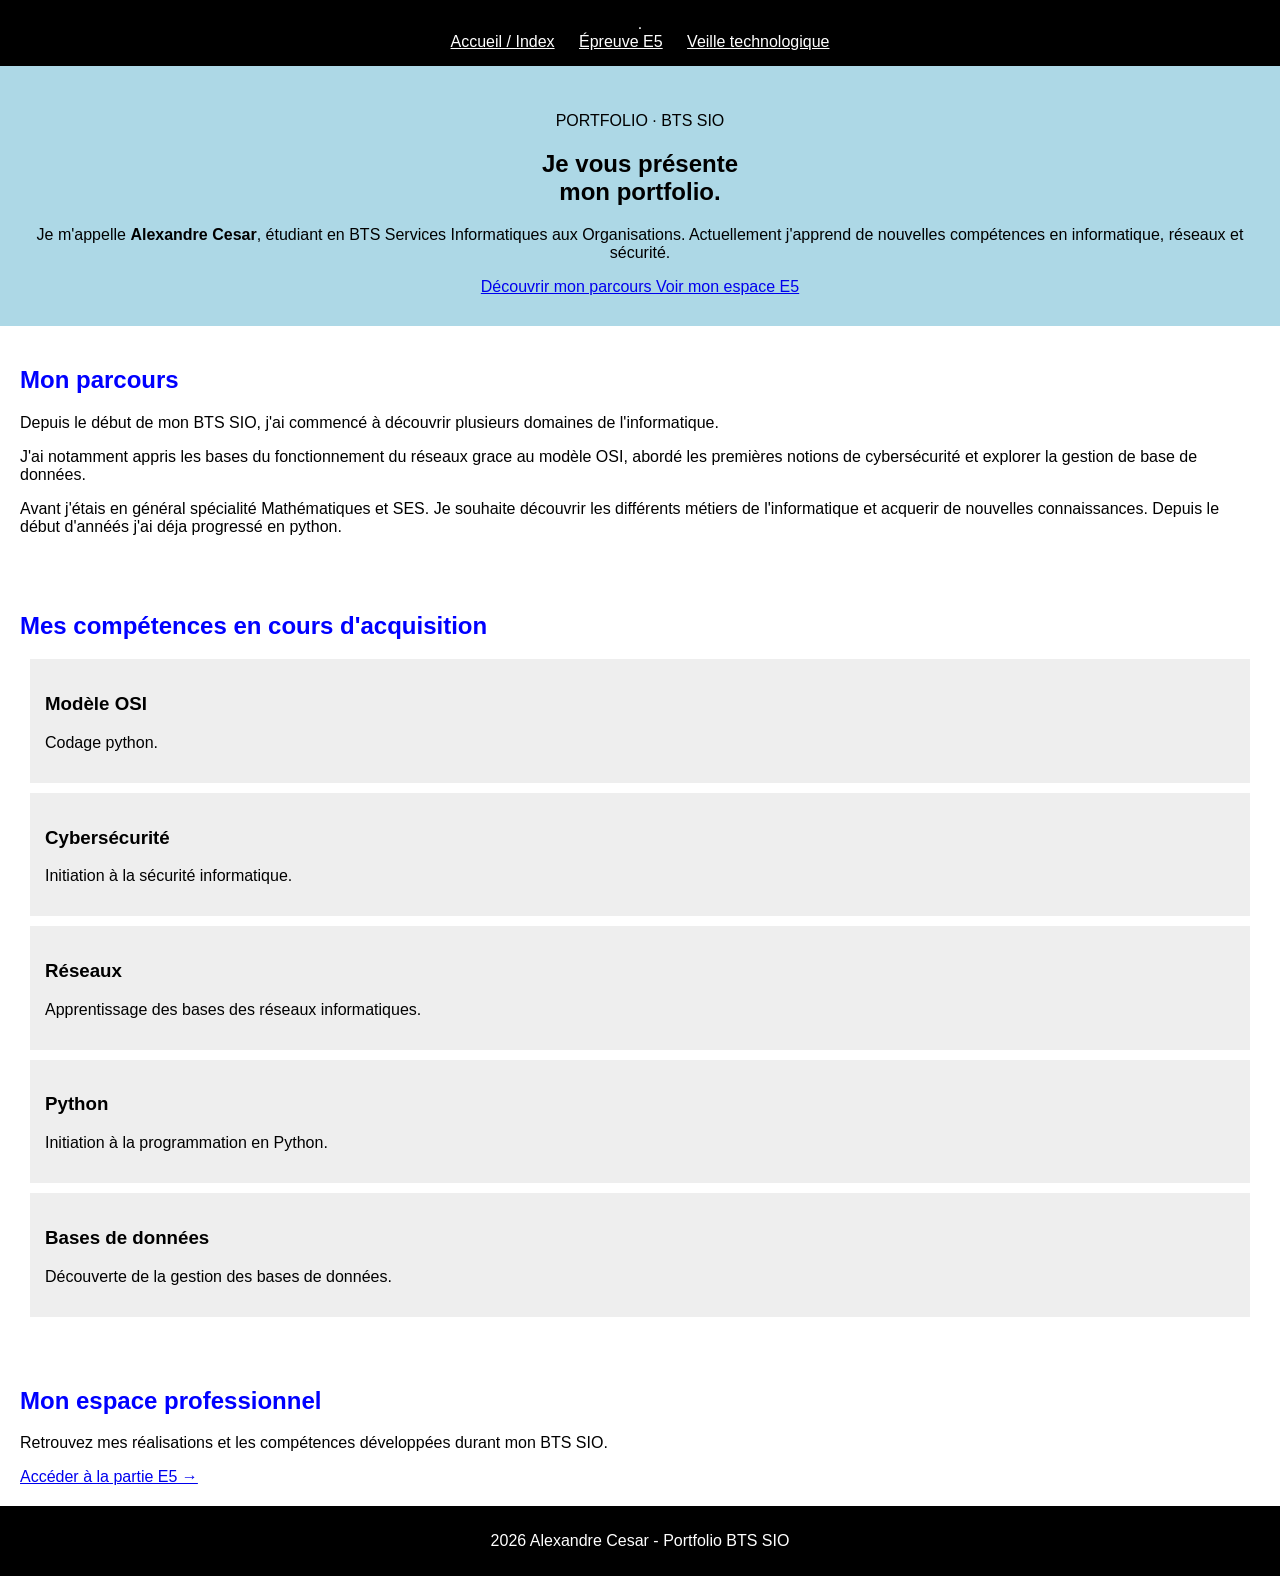
<file: index.html>
<!DOCTYPE html>
<html lang="fr">
<head>
    <meta charset="UTF-8">
    <meta name="viewport" content="width=device-width, initial-scale=1.0">
    <title>Portfolio - Alexandre Cesar</title>
    <link rel="stylesheet" href="style.css">
</head>
<body>

<header>
    <div class="logo">.</div>
    <nav>
        <a href="index.html" class="active">Accueil / Index</a>
        <a href="e5.html">Épreuve E5</a>
        <a href="veille.html">Veille technologique</a>
    </nav>
</header>

<main>

    <section class="hero">
        <p class="eyebrow">PORTFOLIO · BTS SIO</p>

        <h1>Je vous présente <br>mon <span>portfolio.</span></h1>

        <p class="intro">
            Je m'appelle <strong>Alexandre Cesar</strong>,
            étudiant en BTS Services Informatiques aux Organisations.

            Actuellement j'apprend de nouvelles compétences
            en informatique, réseaux et sécurité.
        </p>

        <a href="#parcours" class="button">
            Découvrir mon parcours
        </a>

        <a href="e5.html" class="button secondary">
            Voir mon espace E5
        </a>
    </section>

    <section class="section" id="parcours">

        <h2>Mon parcours</h2>

        <p>
            Depuis le début de mon BTS SIO, j'ai commencé à
            découvrir plusieurs domaines de l'informatique.
        </p>

        <p>
            J'ai notamment appris les bases du fonctionnement du réseaux grace au modèle
             OSI, abordé les premières notions de cybersécurité et explorer la gestion 
             de base de données.
        </p>

        <p>
            Avant j'étais en général spécialité Mathématiques et SES.
            Je souhaite découvrir les différents métiers de l'informatique
            et acquerir de nouvelles connaissances. Depuis le début d'annéés j'ai déja progressé 
            en python.

        </p>

    </section>

    <section class="section">

        <h2>Mes compétences en cours d'acquisition</h2>

        <div class="skills">

            <div class="card">
                <h3>Modèle OSI</h3>
                <p>Codage python.</p>
            </div>

            <div class="card">
                <h3>Cybersécurité</h3>
                <p>Initiation à la sécurité informatique.</p>
            </div>

            <div class="card">
                <h3>Réseaux</h3>
                <p>Apprentissage des bases des réseaux informatiques.</p>
            </div>

            <div class="card">
                <h3>Python</h3>
                <p>Initiation à la programmation en Python.</p>
            </div>

            <div class="card">
                <h3>Bases de données</h3>
                <p>Découverte de la gestion des bases de données.</p>
            </div>

        </div>

    </section>

    <section class="section contact">
        <h2>Mon espace professionnel</h2>

        <p>
            Retrouvez mes réalisations et les compétences
            développées durant mon BTS SIO.
        </p>

        <a href="e5.html" class="button">
            Accéder à la partie E5 →
        </a>
    </section>

</main>

<footer>
    <p> 2026 Alexandre Cesar - Portfolio BTS SIO</p>
</footer>

</body>
</html>
</file>
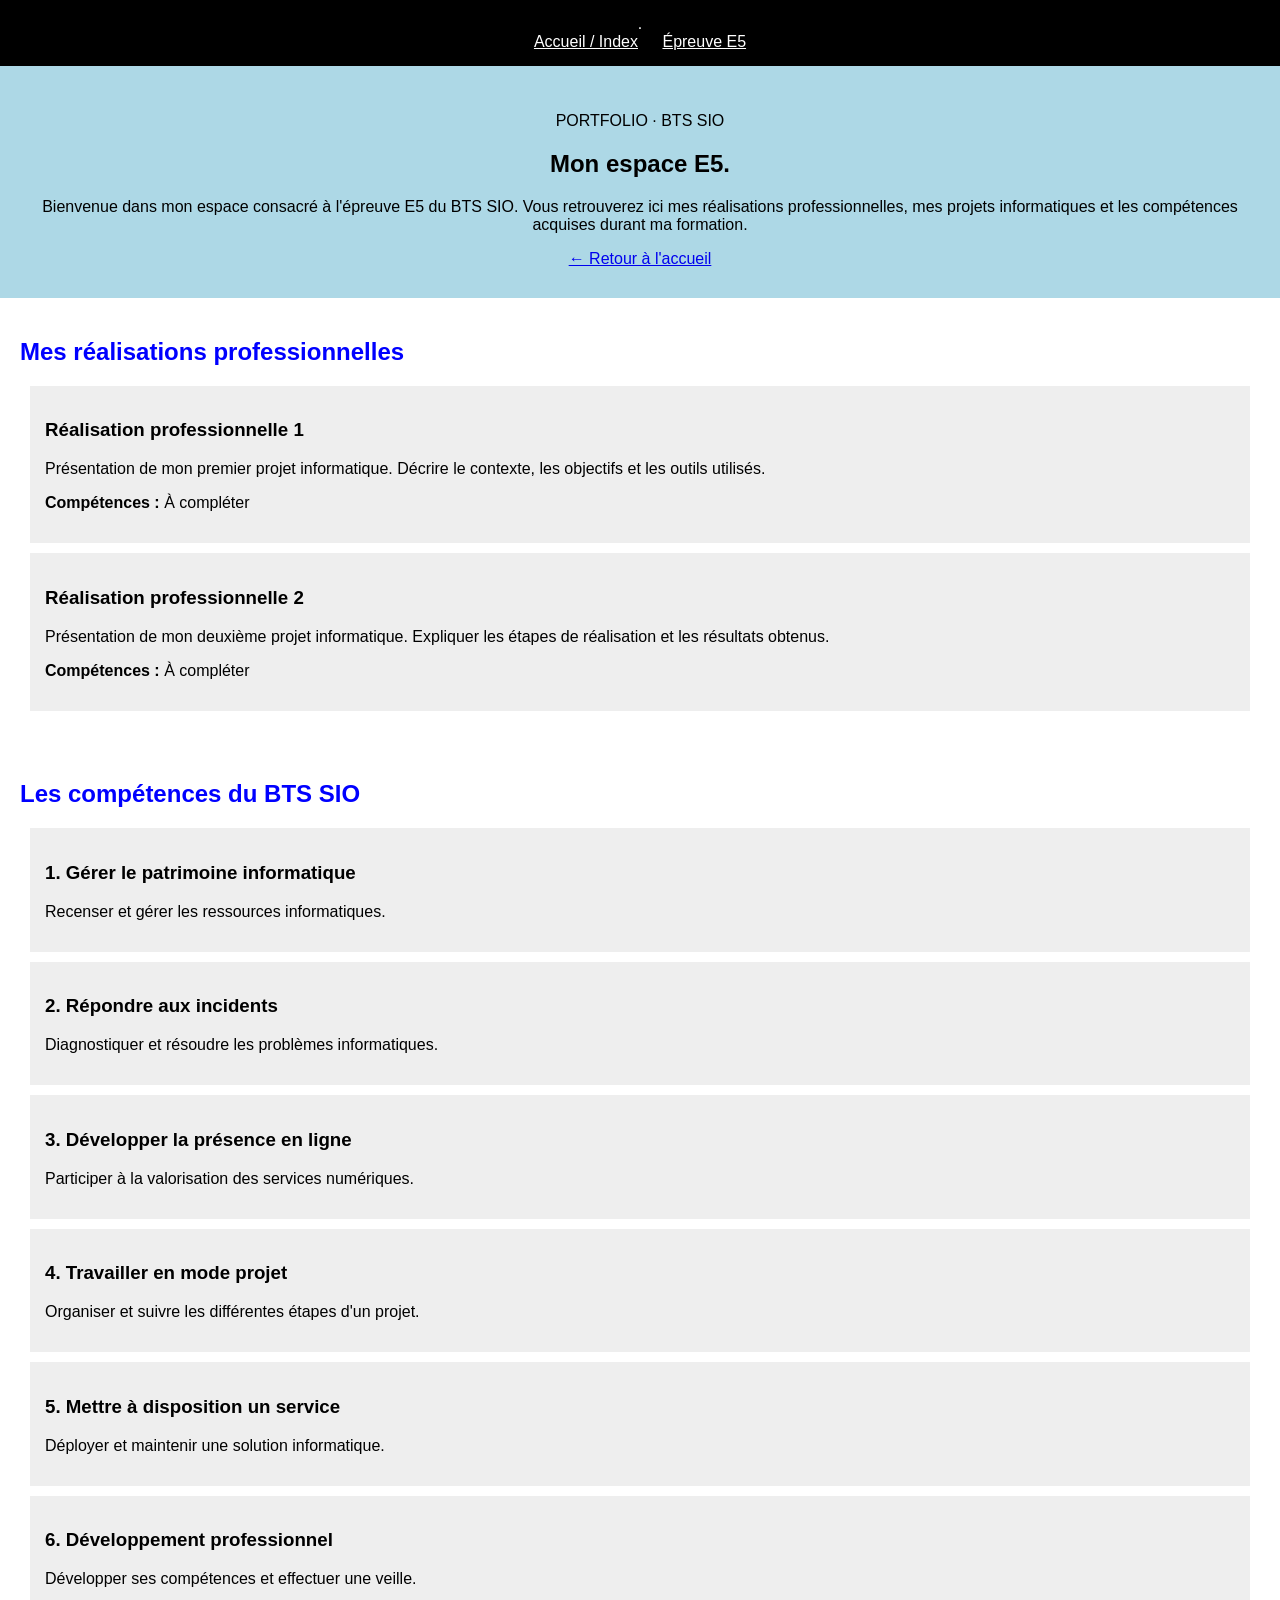
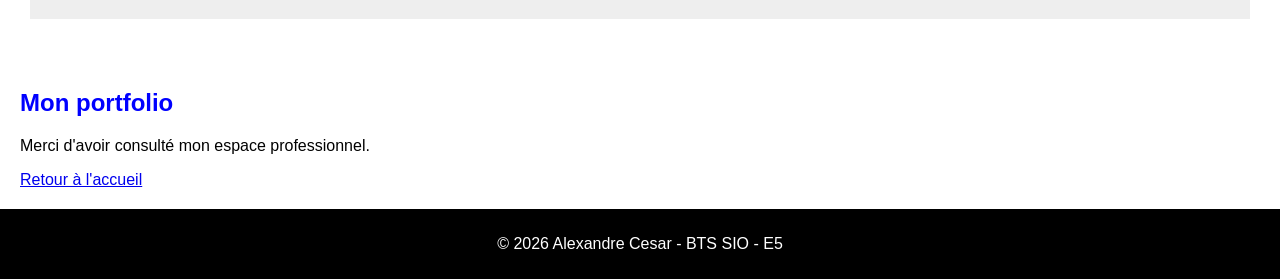
<file: e5.html>
<!DOCTYPE html>
<html lang="fr">
<head>
    <meta charset="UTF-8">
    <meta name="viewport" content="width=device-width, initial-scale=1.0">
    <title>Épreuve E5 - Alexandre Cesar</title>
    <link rel="stylesheet" href="style.css">
</head>
<body>

<header>
    <div class="logo">.</div>

    <nav>
        <a href="index.html">Accueil / Index</a>
        <a href="e5.html" class="active">Épreuve E5</a>
    </nav>
</header>

<main>

    <section class="hero">
        <p class="eyebrow">PORTFOLIO · BTS SIO</p>

        <h1>Mon espace <span>E5.</span></h1>

        <p class="intro">
            Bienvenue dans mon espace consacré à l'épreuve E5
            du BTS SIO.

            Vous retrouverez ici mes réalisations professionnelles,
            mes projets informatiques et les compétences acquises
            durant ma formation.
        </p>

        <a href="index.html" class="button secondary">
            ← Retour à l'accueil
        </a>
    </section>

    <section class="section">

        <h2>Mes réalisations professionnelles</h2>

        <div class="skills">

            <div class="card">
                <h3>Réalisation professionnelle 1</h3>

                <p>
                    Présentation de mon premier projet informatique.
                    Décrire le contexte, les objectifs et les outils utilisés.
                </p>

                <p><strong>Compétences :</strong> À compléter</p>
            </div>

            <div class="card">
                <h3>Réalisation professionnelle 2</h3>

                <p>
                    Présentation de mon deuxième projet informatique.
                    Expliquer les étapes de réalisation et les résultats obtenus.
                </p>

                <p><strong>Compétences :</strong> À compléter</p>
            </div>

        </div>

    </section>

    <section class="section">

        <h2>Les compétences du BTS SIO</h2>

        <div class="skills">

            <div class="card">
                <h3>1. Gérer le patrimoine informatique</h3>
                <p>Recenser et gérer les ressources informatiques.</p>
            </div>

            <div class="card">
                <h3>2. Répondre aux incidents</h3>
                <p>Diagnostiquer et résoudre les problèmes informatiques.</p>
            </div>

            <div class="card">
                <h3>3. Développer la présence en ligne</h3>
                <p>Participer à la valorisation des services numériques.</p>
            </div>

            <div class="card">
                <h3>4. Travailler en mode projet</h3>
                <p>Organiser et suivre les différentes étapes d'un projet.</p>
            </div>

            <div class="card">
                <h3>5. Mettre à disposition un service</h3>
                <p>Déployer et maintenir une solution informatique.</p>
            </div>

            <div class="card">
                <h3>6. Développement professionnel</h3>
                <p>Développer ses compétences et effectuer une veille.</p>
            </div>

        </div>

    </section>

    <section class="section contact">

        <h2>Mon portfolio</h2>

        <p>
            Merci d'avoir consulté mon espace professionnel.
        </p>

        <a href="index.html" class="button">
            Retour à l'accueil
        </a>

    </section>

</main>

<footer>
    <p>© 2026 Alexandre Cesar - BTS SIO - E5</p>
</footer>

</body>
</html>
</file>
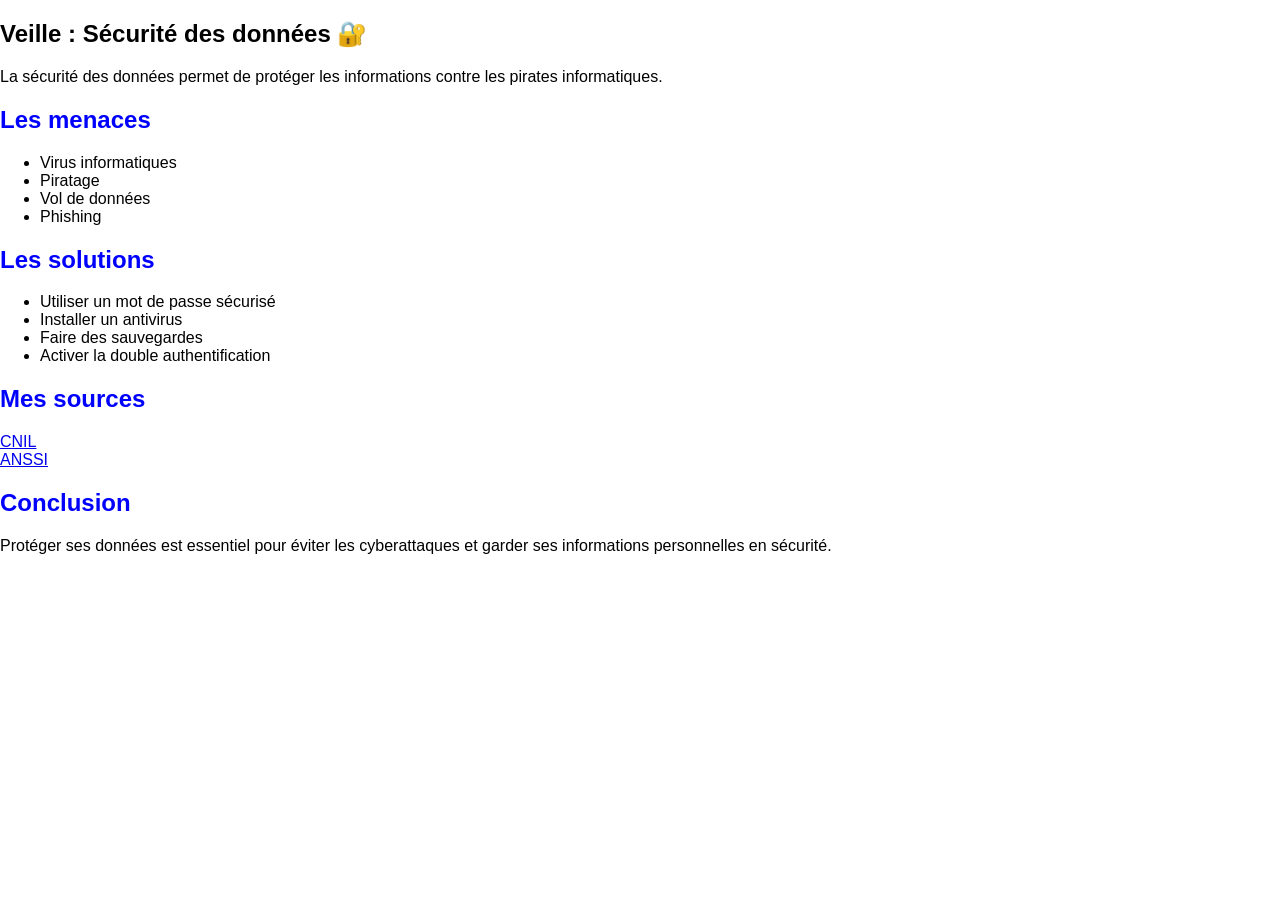
<file: veille.html>
<!DOCTYPE html>
<html lang="fr">
<head>
    <meta chartest="UTF-8">
    <title>Veille technologique</title>
    <link rel="stylesheet" href="style.css">
</head>
<section>
    <h1>Veille : Sécurité des données 🔐</h1>

    <p>
        La sécurité des données permet de protéger les informations
        contre les pirates informatiques.
    </p>

    <h2>Les menaces</h2>
    <ul>
        <li>Virus informatiques</li>
        <li>Piratage</li>
        <li>Vol de données</li>
        <li>Phishing</li>
    </ul>

    <h2>Les solutions</h2>
    <ul>
        <li>Utiliser un mot de passe sécurisé</li>
        <li>Installer un antivirus</li>
        <li>Faire des sauvegardes</li>
        <li>Activer la double authentification</li>
    </ul>

    <h2>Mes sources</h2>
    <a href="https://www.cnil.fr/">CNIL</a><br>
    <a href="https://cyber.gouv.fr/">ANSSI</a>

    <h2>Conclusion</h2>
    <p>
        Protéger ses données est essentiel pour éviter les cyberattaques
        et garder ses informations personnelles en sécurité.
    </p>
</section>
</body>
</html>
</file>
<file: style.css>
body {
    font-family: Arial;
    background-color: white;
    margin: 0;
}

/* Menu */
header {
    background-color: black;
    color: white;
    padding: 15px;
    text-align: center;
}

nav a {
    color: white;
    margin: 10px;
}

/* Présentation */
.hero {
    background-color: lightblue;
    text-align: center;
    padding: 30px;
}

/* Sections */
.section {
    padding: 20px;
}

h2 {
    color: blue;
}

/* Compétences */
.card {
    background-color: #eeeeee;
    padding: 15px;
    margin: 10px;
}

/* Pied de page */
footer {
    background-color: black;
    color: white;
    text-align: center;
    padding: 10px;
}
</file>
